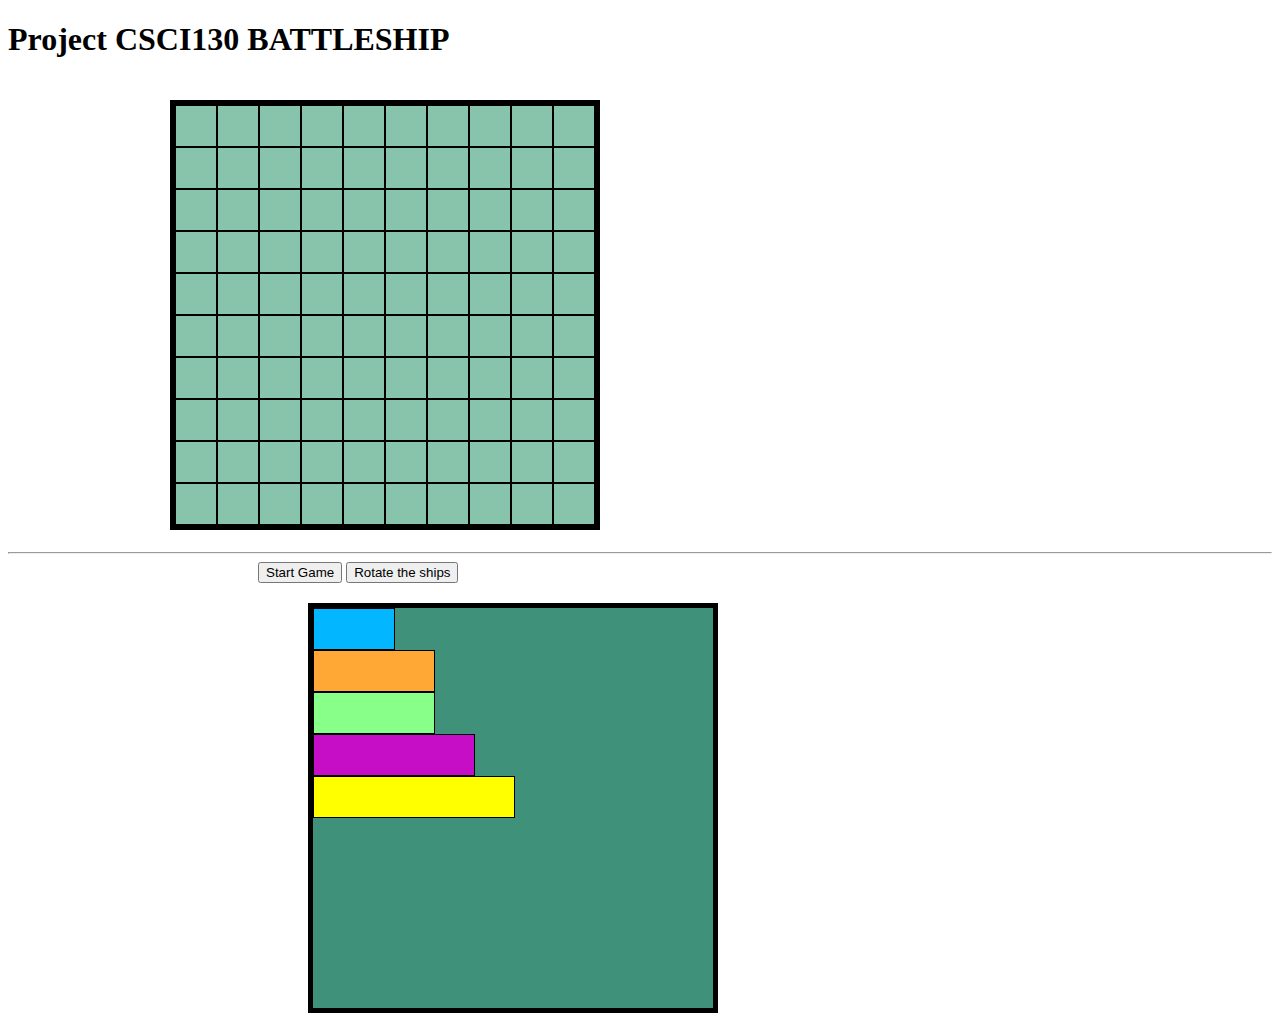
<file: index.html>
<!DOCTYPE html>
<html lang="en">

<head>
    <meta charset="UTF-8">
    <meta name="viewport" content="width=device-width, initial-scale=1.0">
    <link rel="stylesheet" , href="style.css">
    <script src="java.js">
    </script>
    <title>Document</title>
</head>

<body>
    <div>
        <h1>Project CSCI130 BATTLESHIP
            <h1>
    </div>

    <div class="container">
        <div class="letters">
            <ul style="list-style-type:none">
                <li>A</li>
                <li>B</li>
                <li>C</li>
                <li>D</li>
                <li>E</li>
                <li>F</li>
                <li>G</li>
                <li>H</li>
                <li>I</li>
                <li>J</li>
            </ul>


        </div>

        <div class="grid grid-user"></div>
        <div class="letters">
            <ul style="list-style-type:none">
                <li>A</li>
                <li>B</li>
                <li>C</li>
                <li>D</li>
                <li>E</li>
                <li>F</li>
                <li>G</li>
                <li>H</li>
                <li>I</li>
                <li>J</li>
            </ul>
        </div>
        <div class="grid grid-refer"></div>
    </div>
    <hr>

    <div class="info">
        <button id="start">Start Game</button>
        <button id="rotate">Rotate the ships</button>
    </div>
    <div class="grid-display">
        <div class="ship destroyer" draggable="true">
            <div id="destroyer0"></div>
            <div id="destroyer1"></div>
        </div>
        <div class="ship submarine" draggable="true">
            <div id="submarine0"></div>
            <div id="submarine1"></div>
            <div id="submarine2"></div>
        </div>
        <div class="ship cruiser" draggable="true">
            <div id="cruiser0"></div>
            <div id="cruiser1"></div>
            <div id="cruiser2"></div>
        </div>
        <div class="ship battleship" draggable="true">
            <div id="battleship0"></div>
            <div id="battleship1"></div>
            <div id="battleship2"></div>
            <div id="battleship3"></div>
        </div>
        <div class="ship carrier" draggable="true">
            <div id="carrier0"></div>
            <div id="carrier1"></div>
            <div id="carrier2"></div>
            <div id="carrier3"></div>
            <div id="carrier4"></div>
        </div>
    </div>
</body>

</html>
</file>
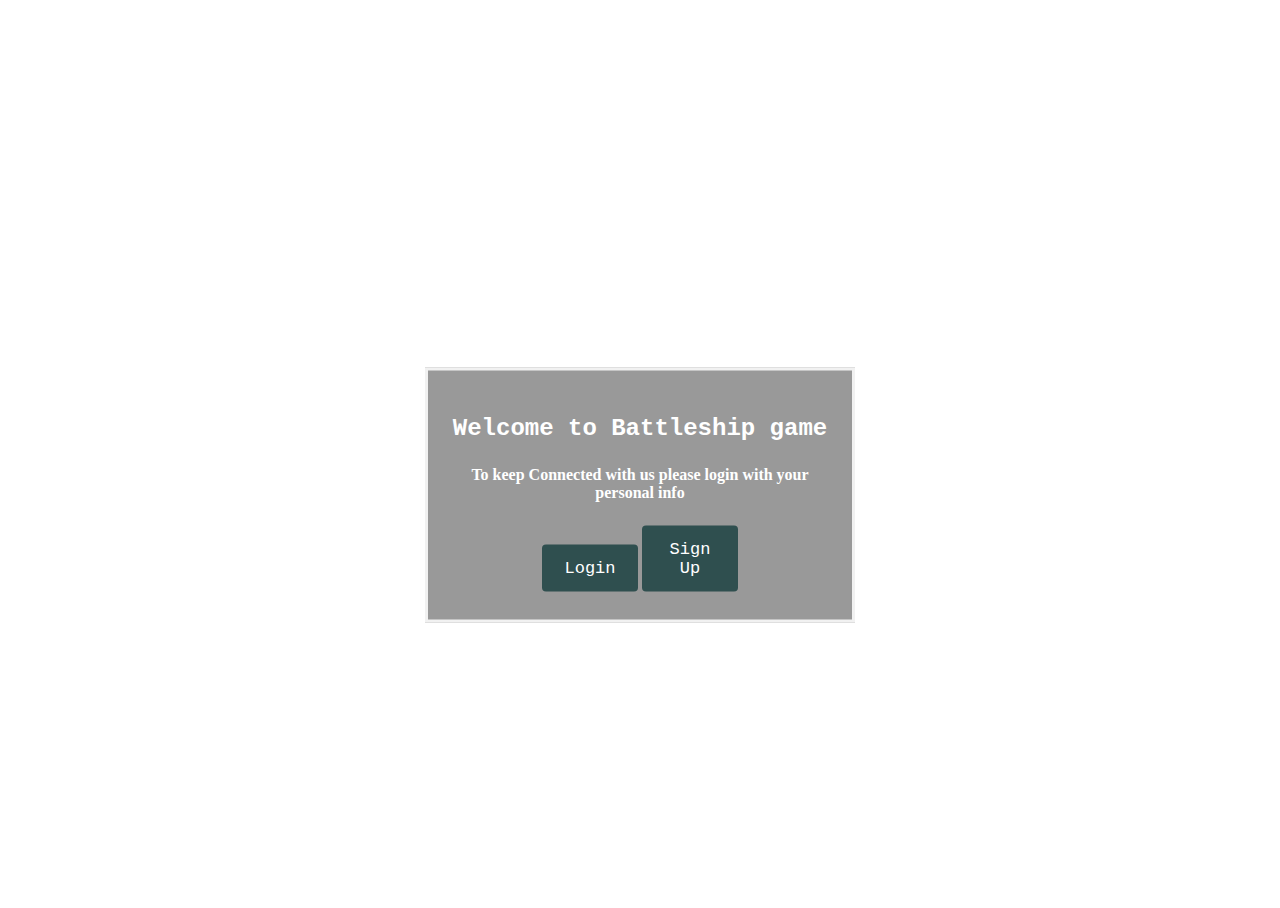
<file: main.html>
<html>

<head>
    <style>
        body,
        html {
            height: 100%;
            background-image: url("https://campusnews.fresnostate.edu/content/issues/20200420-april-20-2020/11-zoom-backgrounds-available/bg-footballstadiumzoomcn.jpg");
        }
        
        .bg-image {
            /* The image used */
            background-image: url("https://i.pinimg.com/originals/9f/f7/d1/9ff7d1a690e7bf508eda106f9bc13dab.jpg");
            /* Add the blur effect */
            filter: blur(2px);
            -webkit-filter: blur(2px);
            /* Full height */
            height: 100%;
            /* Center and scale the image nicely */
            background-position: center;
            background-repeat: no-repeat;
            background-size: cover;
        }
        
        .bg-text {
            background-color: rgb(0, 0, 0);
            /* Fallback color */
            background-color: rgba(0, 0, 0, 0.4);
            /* Black w/opacity/see-through */
            color: white;
            font-weight: bold;
            border: 3px solid #f1f1f1;
            position: absolute;
            top: 55%;
            left: 50%;
            transform: translate(-50%, -50%);
            z-index: auto;
            width: 30%;
            padding: 20px;
            text-align: center;
        }
        
        .button {
            margin: 0;
            position: absolute;
            top: 40%;
            left: 50%;
            -ms-transform: translate(-50%, -50%);
            transform: translate(-50%, -50%);
        }
        
        .bg-title {
            background-color: rgb(0, 0, 0);
            /* Fallback color */
            background-color: rgba(0, 0, 0, 0.4);
            /* Black w/opacity/see-through */
            color: white;
            font-weight: bold;
            border: 3px solid #f1f1f1;
            position: absolute;
            top: 10%;
            left: 83%;
            transform: translate(-50%, -50%);
            z-index: auto;
            width: 30%;
            padding: 10px;
            text-align: center;
        }
        
        .p1 {
            font-family: "Lucida Console", "Courier New", monospace;
            font-size: 150%;
        }
        
        .p2 {
            font-family: Arial, Helvetica, sans-serif;
            font-size: 150%;
        }
        /* Change body */
        
        input {
            width: 100%;
            margin-bottom: 10px;
            background: rgba(0, 0, 0, 0.3);
            border: none;
            outline: none;
            padding: 5px;
            font-size: 13px;
            color: #fff;
            text-shadow: 1px 1px 1px rgba(0, 0, 0, 0.3);
            border: 1px solid rgba(0, 0, 0, 0.3);
            border-radius: 4px;
            box-shadow: inset 0 -5px 45px rgba(100, 100, 100, 0.2), 0 1px 1px rgba(255, 255, 255, 0.2);
            -webkit-transition: box-shadow .5s ease;
            -moz-transition: box-shadow .5s ease;
            -o-transition: box-shadow .5s ease;
            -ms-transition: box-shadow .5s ease;
            transition: box-shadow .5s ease;
        }
        
        button {
            width: 100%;
            background-color: #4CAF50;
            color: white;
            padding: 14px 20px;
            margin: 8px 0;
            border: none;
            border-radius: 4px;
            cursor: pointer;
        }
        
        button:hover {
            background-color: #45a049;
        }
        /* change tab links */
        
        .tab-link {
            background-color: darkslategrey;
            font-family: "Lucida Console", "Courier New", monospace;
            color: white;
            float: center;
            border: none;
            outline: none;
            cursor: pointer;
            font-size: 17px;
            width: 25%;
        }
        
        .tab-link:hover {
            background-color: slategrey;
        }
        /* change tab content */
        
        .tab-content {
            color: white;
            display: none;
            padding: 30px 10px;
            height: 75%;
        }
        
        #Login {
            background-color: rgb(0, 0, 0);
            /* Fallback color */
            background-color: rgba(0, 0, 0, 0.4);
        }
        
        #SignUp {
            background-color: rgb(0, 0, 0);
            /* Fallback color */
            background-color: rgba(0, 0, 0, 0.4);
        }
        
        .cancelbtn {
            background-color: red;
        }
        
        .cancelbtn:hover {
            background-color: red;
        }
    </style>
    <script>
        function openPage(pageName, elmnt, color) {
            var i, tabcontent, tablinks;
            tabcontent = document.getElementsByClassName("tab-content");
            for (i = 0; i < tabcontent.length; i++) {
                tabcontent[i].style.display = "none";
            }
            tablinks = document.getElementsByClassName("tab-link");
            for (i = 0; i < tablinks.length; i++) {
                tablinks[i].style.backgroundColor = "";
            }
            document.getElementById(pageName).style.display = "block";
            elmnt.style.backgroundColor = color;
        }

        // always open with default
        document.getElementById("default").click();
    </script>
</head>

<body>
    <div class="bg-text">
        <p class="p1">Welcome to Battleship game</p>
        <P>To keep Connected with us please login with your personal info</P>
        <button class="tab-link" onclick="openPage('Login', this, 'deepskyblue')" id="default">Login</button>
        <button class="tab-link" onclick="openPage('SignUp', this, 'mediumseagreen')">Sign Up</button>


        <div id="Login" class="tab-content">
            <form method="GET" action="login.php">

                <label for="email"><b>Username</b></label>
                <input type="text" placeholder="Enter your full Email*" name="mail" required "">

                <label for="pswd"><b>Password</b></label>
                <input type="password" placeholder="Enter Password*" name="pass" required "">


                <a id="forgot-password" href="#" style="color:red">Forgot password?</a>

                <div class="clearfix">
                    <button type="submit" name="login">Sign In</button>
                </div>
            </form>
        </div>

        <div id="SignUp" class="tab-content">
            <h1>Create an account.</h1>
            <form action="signup.php" method="GET">

                <label for="firstname"><b>First Name</b></label>
                <input type="text" placeholder="First Name*" name="firstname" required "">


                <label for="email"><b>Email</b></label>
                <input type="text" placeholder="Enter Email*" name="mail" required "">


                <label for="pswd"><b>Password</b></label>
                <input type="password" placeholder="Enter Password*" name="pass" required "">

                <p>By creating an account you agree to our <a href="#" style="color:red">Terms & Privacy</a>.</p>


                <div class="clearfix">
                    <button type="button" class="cancelbtn">Cancel</button>
                    <button type="submit" name="signupbtn" class="signupbtn">Create Account</button>
                </div>
            </form>
        </div>
    </div>
</body>

</html>
</file>
<file: style.css>
.container {
        display: flex;
    }
    
    .letters {
        line-height: 2.7;
        color: white;
        margin-left: 100px;
    }
    
    .grid-user {
        width: 420px;
        height: 420px;
        margin-top: 20px;
        display: flex;
        flex-wrap: wrap;
        background-color: rgb(136, 196, 171);
        background-image: url("https://brand.fresnostate.edu/assets/img/DOG-red-blue.jpg");
        background-size: cover;
        border: 5px solid black;
        margin-right: 10px;
        margin-left: 10px;
    }
    
    .grid div {
        width: 40px;
        height: 40px;
        border: 1px solid black;
    }
    /* .grid-refer {
        width: 420px;
        height: 420px;
        display: flex;
        flex-wrap: wrap;
        border: 5px solid black;
        padding: 0px;
        margin-left: 10px;
    } */
    
    .grid-display {
        width: 400px;
        height: 400px;
        background-color: rgb(63, 146, 121);
        border: 5px solid black;
        background-image: url("https://www.teahub.io/photos/full/323-3238717_battleship-backgrounds.jpg");
        background-size: cover;
        margin-left: 300px;
        margin-right: 10px;
        margin-top: 20px;
    }
    
    .destroyer {
        width: 80px;
        height: 40px;
        background-color: rgb(2, 183, 255);
        border: 1px solid black;
        display: flex;
    }
    
    .destroyer-vertical {
        width: 40px;
        height: 80px;
        background-color: rgb(2, 183, 255);
        border: 1px solid black;
        display: flex;
        flex-wrap: wrap;
    }
    
    .info {
        position: center;
        display: inline;
        margin-left: 250px;
    }
    
    .ship div {
        width: 40px;
        height: 40px;
    }
    
    .submarine {
        width: 120px;
        height: 40px;
        background-color: rgb(255, 168, 53);
        border: 1px solid black;
        display: flex;
    }
    
    .submarine-vertical {
        width: 40px;
        height: 120px;
        background-color: rgb(255, 168, 53);
        border: 1px solid black;
        display: flex;
        flex-wrap: wrap;
    }
    
    .cruiser {
        width: 120px;
        height: 40px;
        background-color: rgb(136, 255, 136);
        border: 1px solid black;
        display: flex;
    }
    
    .cruiser-vertical {
        width: 40px;
        height: 120px;
        background-color: rgb(136, 255, 136);
        border: 1px solid black;
        display: flex;
        flex-wrap: wrap;
    }
    
    .battleship {
        width: 160px;
        height: 40px;
        background-color: rgb(197, 14, 197);
        border: 1px solid black;
        display: flex;
    }
    
    .battleship-vertical {
        width: 40px;
        height: 160px;
        background-color: rgb(197, 14, 197);
        border: 1px solid black;
        display: flex;
        flex-wrap: wrap;
    }
    
    .carrier {
        width: 200px;
        height: 40px;
        background-color: yellow;
        border: 1px solid black;
        display: flex;
    }
    
    .carrier-vertical {
        width: 40px;
        height: 200px;
        background-color: yellow;
        border: 1px solid black;
        display: flex;
        flex-wrap: wrap;
    }
</file>
